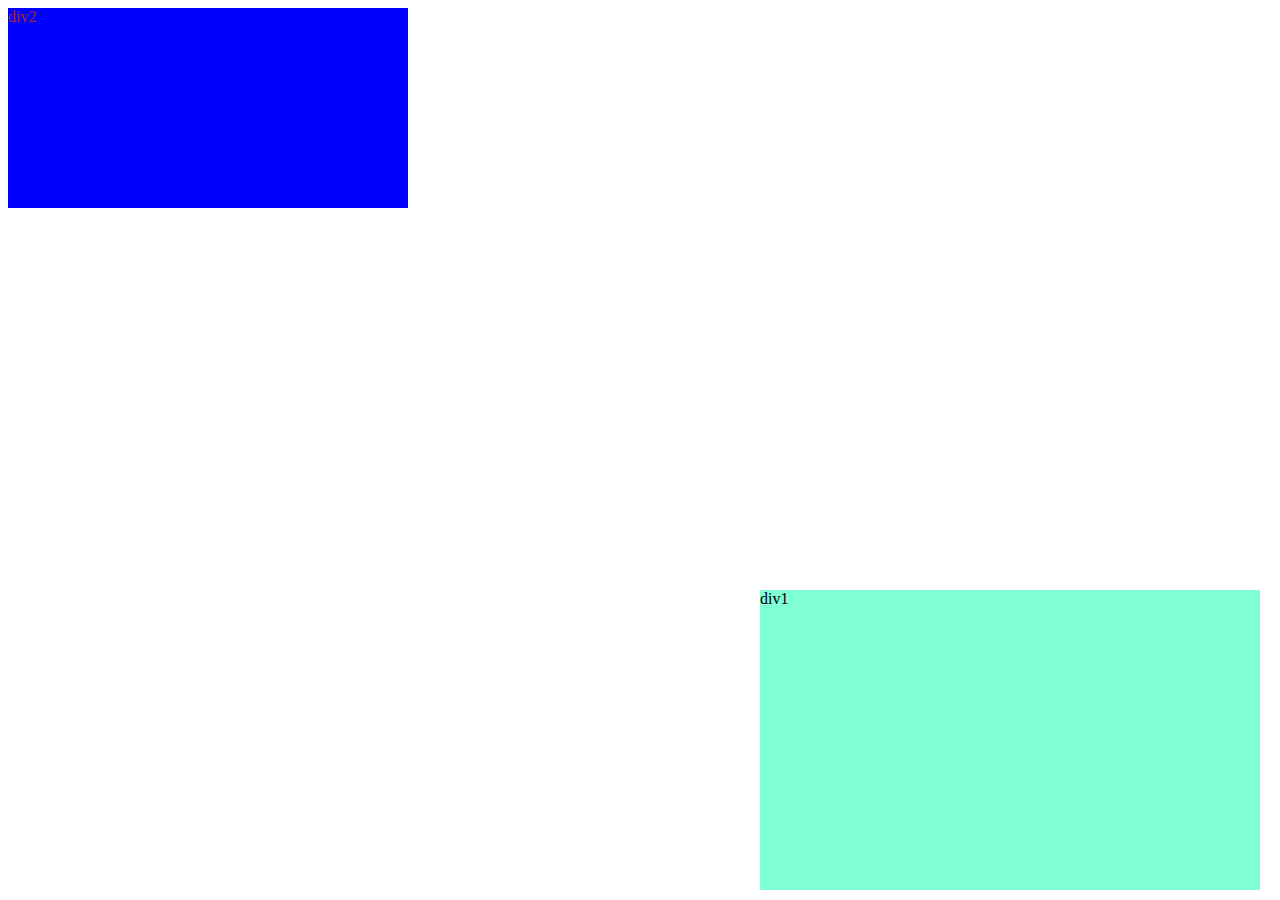
<file: VS/INDEX.HTML>
<!DOCTYPE html>
<html lang="en">
<head>
    <meta charset="UTF-8">
    <meta name="viewport" content="width=device-width, initial-scale=1.0">
    <title>Document</title>
    <link rel="stylesheet" href="index.css">
  
</head>
<body>
<div class="div1">div1</div>
<div class="div2">div2</div>
</body>
</html>
</file>
<file: VS/index.css>
.div1{
     height: 300px;
     width: 500px;
     background-color:aquamarine;
     color: black;
     position: absolute;
     bottom: 10px;
     right: 20px;
}
.div2{
    position: relative; 
    background-color: blue;
    height: 200px;
    width: 400px;
    color: brown;
}
</file>
